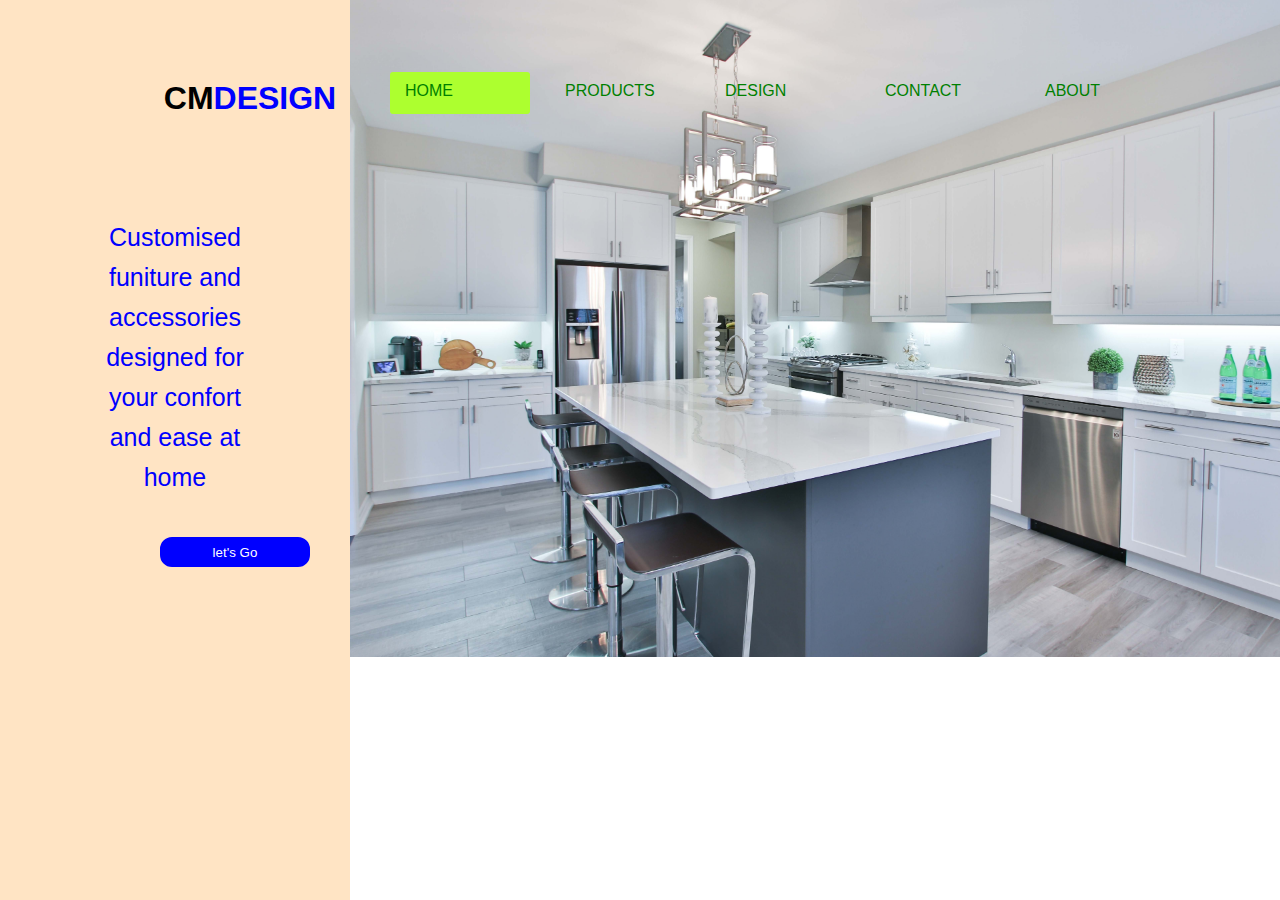
<file: index.html>
<!DOCTYPE html>
<html lang="en">
<head>
    <meta charset="UTF-8">
    <meta http-equiv="X-UA-Compatible" content="IE=edge">
    <meta name="viewport" content="width=device-width, initial-scale=1.0">
    <title>CM-DESIGN</title>
    <link rel="stylesheet" href="style.css">
    <link rel="stylesheet" href="C:\Users\USER\Desktop\savvynet web\html\Font-Awesome-master\css\all.css">
</head>
<body>
     <div class="first-container">
         <h1>CM<span style="color:blue ;">DESIGN</span></h1>
         <P>Customised <br>funiture and <br>accessories <br>designed for <br>your confort <br>and ease at <br>home</P>
         <button class="sub"><a href="#" style="color:white; text-decoration:none;"> let's Go</a></button>
             
      <div class="second-container">
         <ul>
             <li class="active"><a href="#"><i class="fa fa-home"></i>HOME</a></li>
             <li><a href="#"><i class="fa fa-shopping-bag"></i> PRODUCTS</a></li>
             <li><a href="#"><i class="fa fa-lightbulb"></i>DESIGN</a></li>
             <li><a href="#"><i class="fa fa-phone"></i>CONTACT </a></li>
             <li><a href="#"><i class="fa fa-book"></i>ABOUT</a></li>
             <!-- <li class="right"><i class="fa fa-shopping-cart";></i></li> -->
          </ul>
        </div> 
     </div>
</body>
</html>
</file>
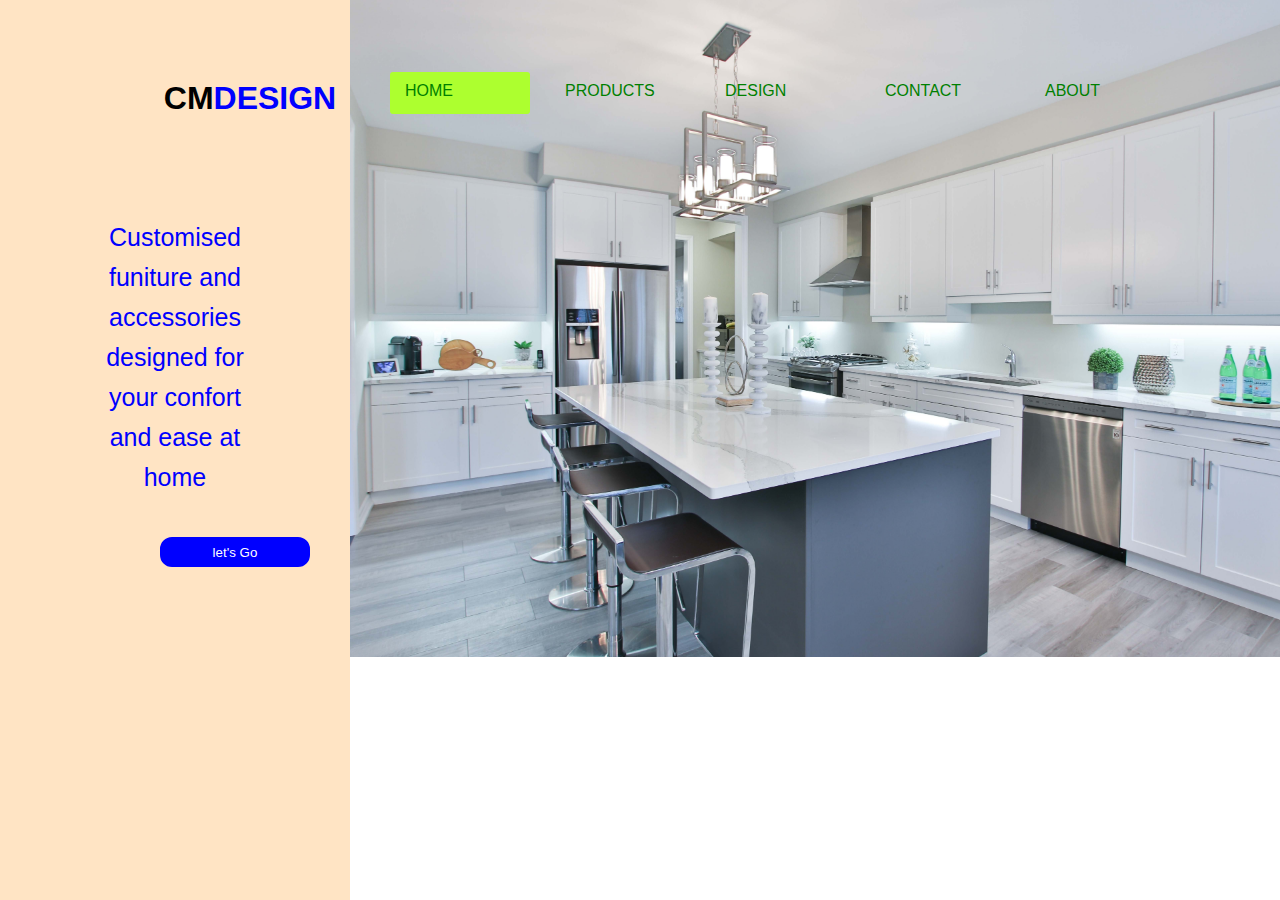
<file: sign.html>
<!DOCTYPE html>
<html lang="en">
<head>
    <meta charset="UTF-8">
    <meta http-equiv="X-UA-Compatible" content="IE=edge">
    <meta name="viewport" content="width=device-width, initial-scale=1.0">
    <title>CM-DESIGN</title>
    <link rel="stylesheet" href="sign.css">
    <link rel="stylesheet" href="C:\Users\USER\Desktop\savvynet web\html\Font-Awesome-master\css\all.css">
</head>
<body>
     <div class="first-container">
         <h1>CM<span style="color:blue ;">DESIGN</span></h1>
         <P>Customised <br>funiture and <br>accessories <br>designed for <br>your confort <br>and ease at <br>home</P>
         <button class="sub"><a href="#" style="color:white; text-decoration:none;"> let's Go</a></button>
             
      <div class="second-container">
         <ul>
             <li class="active"><a href="#"><i class="fa fa-home"></i>HOME</a></li>
             <li><a href="#"><i class="fa fa-shopping-bag"></i> PRODUCTS</a></li>
             <li><a href="#"><i class="fa fa-lightbulb"></i>DESIGN</a></li>
             <li><a href="#"><i class="fa fa-phone"></i>CONTACT </a></li>
             <li><a href="#"><i class="fa fa-book"></i>ABOUT</a></li>
             <!-- <li class="right"><i class="fa fa-shopping-cart";></i></li> -->
          </ul>
        </div> 
     </div>
</body>
</html>
</file>
<file: style.css>
*{
    font-family: sans-serif;
    margin: 0;
    padding:0;
}

.first-container{
    background-color: bisque;
    width: 350px;
    height: 100vh;
}
.first-container h1{
   text-align: center;
   padding-top: 80px;
   padding-left: 150px;
}
.first-container p{
    text-align: center;
    margin: 100px;
    font-size: 25px;
    line-height: 40px;
    color: blue;
    margin-bottom: 40px;
}
.sub{
    color: blue;
    width: 150px;
    height: 30px;
    margin-left:160px;
    border-radius: 12px;
    border: solid blue;
    background-color: blue;
    color: white;
}
.second-container{
    background-image: url(kitchenn.jpg);
    width: 1000px;
    height: 660px;
    background-position: center;
    background-size: cover;
    margin-left:350px;
    margin-top: -570px;
}
.first-container .second-container ul {
    padding: 15px;
    margin: 15px;  
    display: inline-flex;
  
}
.first-container .second-container ul a{
    text-decoration: none;
    color: green;
   
    
}
.second-container li{
    list-style: none;
    width: 120px;
    padding: 10px;
    margin: 10px;
    margin-top: 45px;
   
}
.active, .second-container ul li:hover{
    background-color: greenyellow;
    border-radius: 3px;
    height: 22px;
    padding: 15px;
}
.fa{
    margin-right: 5px;
}
</file>
<file: sign.css>
*{
    font-family: sans-serif;
    margin: 0;
    padding:0;
}

.first-container{
    background-color: bisque;
    width: 350px;
    height: 100vh;
}
.first-container h1{
   text-align: center;
   padding-top: 80px;
   padding-left: 150px;
}
.first-container p{
    text-align: center;
    margin: 100px;
    font-size: 25px;
    line-height: 40px;
    color: blue;
    margin-bottom: 40px;
}
.sub{
    color: blue;
    width: 150px;
    height: 30px;
    margin-left:160px;
    border-radius: 12px;
    border: solid blue;
    background-color: blue;
    color: white;
}
.second-container{
    background-image: url(kitchenn.jpg);
    width: 1000px;
    height: 660px;
    background-position: center;
    background-size: cover;
    margin-left:350px;
    margin-top: -570px;
}
.first-container .second-container ul {
    padding: 15px;
    margin: 15px;  
    display: inline-flex;
  
}
.first-container .second-container ul a{
    text-decoration: none;
    color: green;
   
    
}
.second-container li{
    list-style: none;
    width: 120px;
    padding: 10px;
    margin: 10px;
    margin-top: 45px;
   
}
.active, .second-container ul li:hover{
    background-color: greenyellow;
    border-radius: 3px;
    height: 22px;
    padding: 15px;
}
.fa{
    margin-right: 5px;
}
</file>
